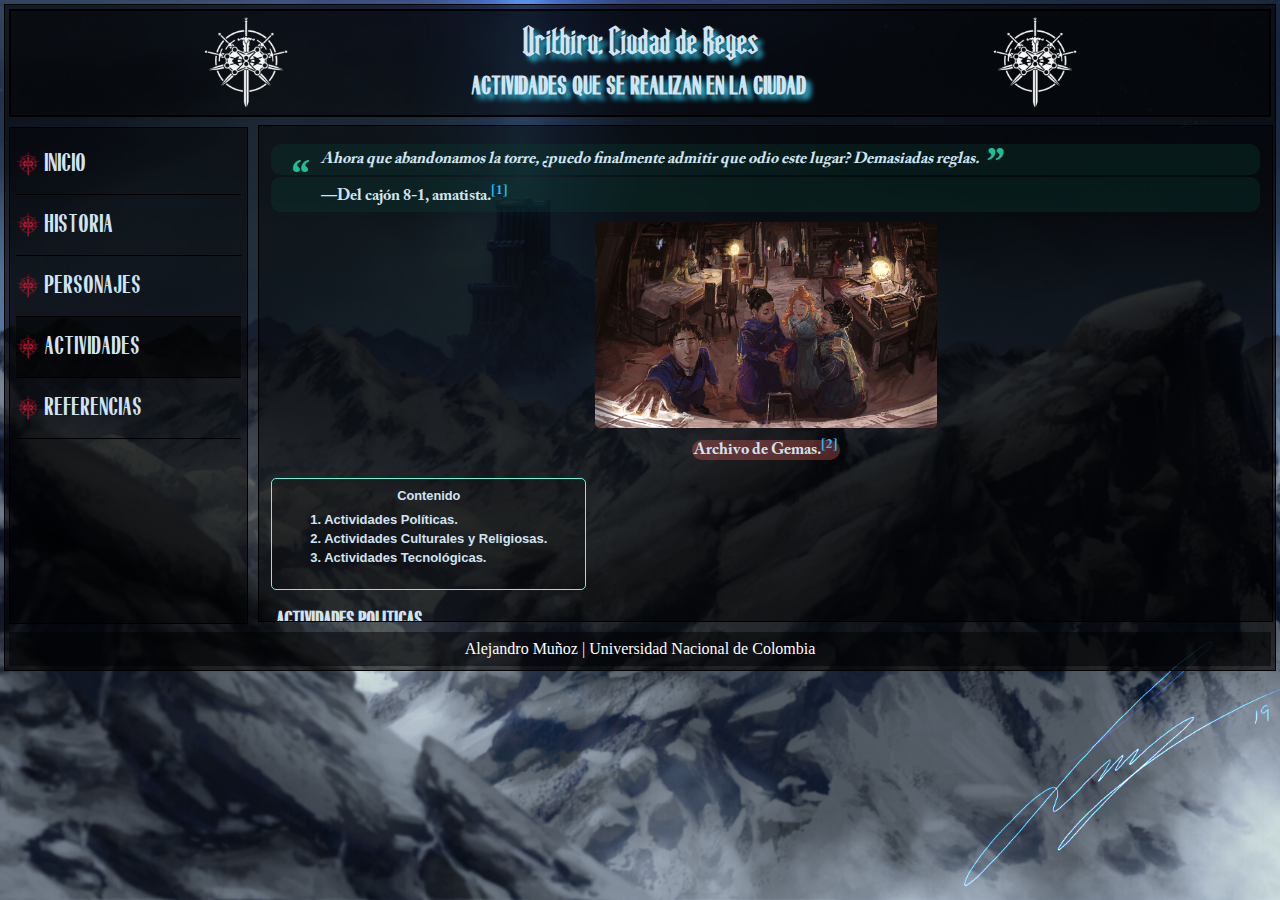
<file: actividades.html>
<!DOCTYPE html>
<html>
    <head>
        <meta charset="utf-8" />
        <meta lang="es">
        <link rel="icon" type="image/x-icon" href="assets/favicon.png"/>
        <link href="css/estilos.css" rel="stylesheet" type="text/css"/>
        <title>Inicio</title>

    </head>
    <body>

        <div id="contenedor">

            <header>
                <div id="logo">
                    <img src="assets/iconwhite.png" width="85px" align="left">
                    <img src="assets/iconwhite.png" width="85px" align="right">
                </div>
                <h1>Urithiru: Ciudad de Reyes</h>
                <h2>ACTIVIDADES QUE SE REALIZAN EN LA CIUDAD</h>
            </header>

            <div class="limpiar"></div>

            <section id="contenido">
                <article><button class="openbtn" onclick="openNav()">&#9776; Menú</button></article>

                <article class="cita">
                    <p>
                        <span class="abrecomilla">“</span>
                        Ahora que abandonamos la torre, ¿puedo finalmente admitir que odio este lugar? Demasiadas reglas.
                        <span class="cierracomilla">”</span>
                    </p>
                </article>
                
                <article class="refer">
                    <p>—Del cajón 8-1, amatista.<a href="referencias.html#act_1" class="sup" id="act_1">[1]</a></p>
                </article>
                <article>
                    <p class="center"><img src="assets/At_Urithiru_-_Library_by_Marie_Seeberger.jpg" width="35%"><br><span class="imagen">Archivo de Gemas.<a href="referencias.html#act_2" class="sup" id="act_2">[2]</a></span></p>
                </article>
                <div class="idc-box">
                    <p class="idc-titulo">Contenido</p>
                    <ul class="idc-lista">
                        <li><a href="#indice1">1. Actividades Políticas.</a></li>
                        <li><a href="#indice2">2. Actividades Culturales y Religiosas.</a></li>
                        <li><a href="#indice3">3. Actividades Tecnológicas.</a></li>
                    </ul>
                </div>

                <article id="indice1">
                    <h3>ACTIVIDADES POLITICAS</h3>
                    <p>1. Los grandes mandatarios de Roshar se reunen acá para discutir temas de vital importancia, tales como la supervivencia de la raza humana en el planeta</p>
                    <p>2. Las Puertas Juradas funcionan como medio de transporte por las prícncipales capitales de Roshar, siendo Urithiru el punto medio de cualuier trayecto, haciendo las veces de peaje.</p>
                    <p>3. Debido a los Caballeros Radiantes actualmente Urithiru es el centro de poder político, militar y económico de Roshar.</p>
                    <p class="center"><img src="assets/maps.png" width="35%"><br><span class="imagen">Sala de Mapas.<a href="referencias.html#act_3" class="sup" id="act_3">[3]</a></span></p>

                </article>
                <article id="indice2">
                    <h3>ACTIVIDADES CULTURALES Y RELIGIOSAS</h3>
                    <p>1. Se practican duelos en diversos pisos de la torre.</p>
                    <p>2. Hay iglesias vorin que enseñan la misma doctriba.</p>
                    <p>3. Se realizan estudios de erudición en la ciudad-torre</p>
                    <p>4. Los Caballeros Radiantes y soldados razos entrenan en la ciudad.</p>
                    <p class="center"><img src="assets/300px-Scroll_of_Stances.jpeg" width="35%"><br><span class="imagen">Formas de pelea.<a href="referencias.html#act_4a" class="sup" id="act_4a">[4]</a></span></p>
                </article>
                <article id="indice3">
                    <h3>ACTIVIDADES TECNOLOGICAS</h3>
                    <p>Urithiru tiene actualmente a los mejores artifabrianos, siendo la ciudad la cuna de la tecnología punta en Roshar, con fabriales de todo tipo y los primeros diseños de naves voladoras.</p>
                    <p class="center"><img src="assets/Navani1.jpg" width="35%"><br><span class="imagen">Fabrial de Navani.<a href="referencias.html#act_4b" class="sup" id="act_4b">[4]</a></span></p>
                </article>

            </section>

            <div class="men_prin_l">
                <ul>
                    <li>
                        <a href="index.html">
                            INICIO
                        </a>
                    </li>
                    <li>
                        <a href="historia.html">
                            HISTORIA
                        </a>
                    </li>
                    <li>
                        <a href="personajes.html">
                            PERSONAJES
                        </a>
                    </li>
                    <li id="active">
                        <a href="actividades.html">
                            ACTIVIDADES
                        </a>
                    </li>
                    <li>
                        <a href="referencias.html">
                            REFERENCIAS
                        </a>
                    </li>
            </div>

            <div id="mySidebar" class="men_prin_m">
                <ul>
                    <a href="javascript:void(0)" class="closebtn" onclick="closeNav()">&times;</a>
                    <li>
                        <a href="index.html">
                            INICIO
                        </a>
                    </li>
                    <li>
                        <a href="historia.html">
                            HISTORIA
                        </a>
                    </li>
                    <li>
                        <a href="personajes.html">
                            PERSONAJES
                        </a>
                    </li>
                    <li id="active">
                        <a href="actividades.html">
                            ACTIVIDADES
                        </a>
                    </li>
                    <li>
                        <a href="referencias.html">
                            REFERENCIAS
                        </a>
                    </li>
                </div>

            <div class="limpiar"></div>

            <footer>
                Alejandro Muñoz | Universidad Nacional de Colombia
            </footer>

        </div>
        <script>
            /* Set the width of the sidebar to 250px (show it) */
            function openNav() {
                document.getElementById("mySidebar").style.width = "250px";
            }

            /* Set the width of the sidebar to 0 (hide it) */
            function closeNav() {
                document.getElementById("mySidebar").style.width = "0";
            }
        </script>
    </body>
</html>
</file>
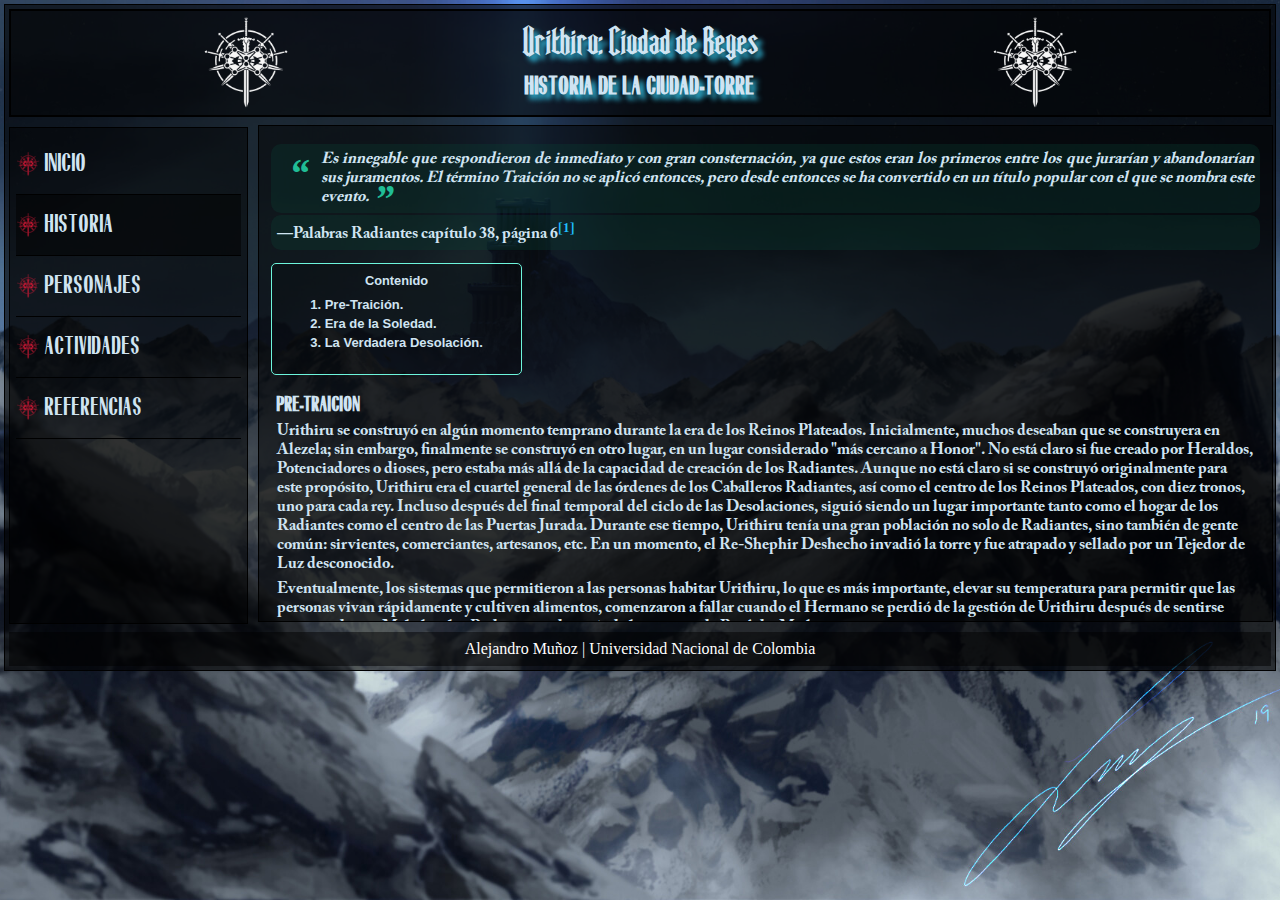
<file: historia.html>
<!DOCTYPE html>
<html>
    <head>
        <meta charset="utf-8" />
        <meta lang="es">
        <link rel="icon" type="image/x-icon" href="assets/favicon.png"/>
        <link href="css/estilos.css" rel="stylesheet" type="text/css"/>
        <title>Historia</title>

    </head>
    <body>

        <div id="contenedor">

            <header>
                <div id="logo">
                    <img src="assets/iconwhite.png" width="85px" align="left">
                    <img src="assets/iconwhite.png" width="85px" align="right">
                </div>
                <h1>Urithiru: Ciudad de Reyes</h>
                <h2>HISTORIA DE LA CIUDAD-TORRE</h>
            </header>

            <div class="limpiar"></div>

            <section id="contenido">

                <article><button class="openbtn" onclick="openNav()">&#9776; Menú</button></article>

                <article class="cita">
                    <p>
                        <span class="abrecomilla">“</span>
                        Es innegable que respondieron de inmediato y con gran consternación, ya que estos eran los primeros entre los que jurarían y abandonarían sus juramentos. El término Traición no se aplicó entonces, pero desde entonces se ha convertido en un título popular con el que se nombra este evento.
                        <span class="cierracomilla">”</span>
                    </p>
                </article>
                
                <article class="refer">
                    <p>—Palabras Radiantes capítulo 38, página 6<a href="referencias.html#h_1" class="sup" id="h_1">[1]</a></p>
                </article>

                <div class="idc-box">
                    <p class="idc-titulo">Contenido</p>
                    <ul class="idc-lista">
                        <li><a href="#indice1">1. Pre-Traición.</a></li>
                        <li><a href="#indice2">2. Era de la Soledad.</a></li>
                        <li><a href="#indice3">3. La Verdadera Desolación.</a>
                        </li>
                    </ul>
                </div>

                <article id="indice1">
                    <h3>PRE-TRAICION</h3>
                    <p>Urithiru se construyó en algún momento temprano durante la era de los Reinos Plateados. Inicialmente, muchos deseaban que se construyera en Alezela; sin embargo, finalmente se construyó en otro lugar, en un lugar considerado "más cercano a Honor". No está claro si fue creado por Heraldos, Potenciadores o dioses, pero estaba más allá de la capacidad de creación de los Radiantes. Aunque no está claro si se construyó originalmente para este propósito, Urithiru era el cuartel general de las órdenes de los Caballeros Radiantes, así como el centro de los Reinos Plateados, con diez tronos, uno para cada rey. Incluso después del final temporal del ciclo de las Desolaciones, siguió siendo un lugar importante tanto como el hogar de los Radiantes como el centro de las Puertas Jurada. Durante ese tiempo, Urithiru tenía una gran población no solo de Radiantes, sino también de gente común: sirvientes, comerciantes, artesanos, etc. En un momento, el Re-Shephir Deshecho invadió la torre y fue atrapado y sellado por un Tejedor de Luz desconocido.</p>
                    <p>Eventualmente, los sistemas que permitieron a las personas habitar Urithiru, lo que es más importante, elevar su temperatura para permitir que las personas vivan rápidamente y cultiven alimentos, comenzaron a fallar cuando el Hermano se perdió de la gestión de Urithiru después de sentirse traicionado por Melishi y los Radiantes, y después de la captura. de Ba-Ado-Mishram.</p>
                    <p>Entre esto y el Día de la Traición, las Puertas Juradas en las 9 ciudades sobrevivientes fueron selladas, dejando a Urithiru aislado del mundo.</p>
                    <p class="center"><img src="assets/caballeros.jpg" width="25%"><br><span class="imagen">Caballeros Radiantes y su primer ideal.<a href="referencias.html#h_2" class="sup" id="h_2">[2]</a></span></p>

                </article>
                <article id="indice2">
                    <h3>ERA DE LA SOLEDAD</h3>
                    <p>Algún tiempo después de que la torre fuera abandonada, Re-Shephir salió de su encierro, pero permaneció dentro de la torre.</p>
                    <p>Aunque Urithiru se había convertido en un mito en la Era de la Soledad, Szeth estaba familiarizado con él y lo visitaba a menudo después de convertirse en un Sin Verdad. Había pasado por el pueblo al pie de la montaña de la torre tantas veces que reflexionó que en algún momento, habían comenzado a pensar en él como una especie de dios, omitiendo tributos de esferas para que las usara como luz tormentosa.</p>
                    <p>Jasnah Kholin comenzó un esfuerzo por redescubrir la ciudad después de estar convencida de que se avecinaba una nueva Desolación. Si bien ella misma no pudo hacerlo, su alumna, Shallan Davar, logró completar sus trabajos y señalar la ubicación de Stormseat, una antigua ciudad que poseía una Puerta Jurada, pero que fue destruida mucho antes de que Urithiru fuera abandonada. eventualmente condujo al ejército alezi a Stormseat, ahora una ciudad de oyentes llamada Narak, y, cuando los oyentes convocaron la Tormenta Eterna, los transportó a través de su Puerta Jurada, redescubriendo Urithiru.</p>
                    <p class="center"><img src="assets/shall.webp" width="25%"><br><span class="imagen">Shallan en Urithiru.<a href="referencias.html#h_3" class="sup" id="h_3">[3]</a></span></p>


                </article>
                <article id="indice3">
                    <h3>LA VERDADERA DESOLACION</h3>
                    <p>Tras la llegada de la Tormenta Eterna, Urithiru se convirtió en el centro del poder militar de la coalición de monarcas, liderada por Dalinar y los alezi. La mayoría de los altos príncipes, el principal de ellos la Casa Kholin, se reubicaron allí junto con sus ejércitos. Los alezi empezaron a rehabitar la torre, llegando incluso a dividirla en secciones a las que llamaron "principados". Sin embargo, no pudieron activar la mayoría de los sistemas de Urithiru, como la calefacción o el ascensor principal. Después de una serie de extraños accidentes, Re-Shephir fue localizado y desterrado de la torre por un equipo dirigido por Shallan Davar. Varias puertas juradas, las de Vedenar, Azimir y Ciudad Thaylen, se desbloquearon para volver a permitir el transporte rápido por el continente.</p>
                    <p>Como preludio de la Batalla de Thaylen, los Portadores del Vacío atacaron Urithiru a través de la subvertida Puerta Jurada de Kholinar. Aunque inicialmente tuvieron algo de éxito, finalmente fueron expulsados ​​de la ciudad.</p>
                    <p class="center"><img src="assets/vacios.jpg" width="25%"><br><span class="imagen">Portadores del Vacío.<a href="referencias.html#h_4" class="sup" id="h_4">[4]</a></span></p>

                </article>

            </section>

            <div class="men_prin_l">
                <ul>
                    <li>
                        <a href="index.html">
                            INICIO
                        </a>
                    </li>
                    <li id="active">
                        <a href="historia.html">
                            HISTORIA
                        </a>
                    </li>
                    <li>
                        <a href="personajes.html">
                            PERSONAJES
                        </a>
                    </li>
                    <li>
                        <a href="actividades.html">
                            ACTIVIDADES
                        </a>
                    </li>
                    <li>
                        <a href="referencias.html">
                            REFERENCIAS
                        </a>
                    </li>
            </div>

            <div id="mySidebar" class="men_prin_m">
                <ul>
                    <a href="javascript:void(0)" class="closebtn" onclick="closeNav()">&times;</a>
                    <li>
                        <a href="index.html">
                            INICIO
                        </a>
                    </li>
                    <li id="active"> 
                        <a href="historia.html">
                            HISTORIA
                        </a>
                    </li>
                    <li>
                        <a href="personajes.html">
                            PERSONAJES
                        </a>
                    </li>
                    <li>
                        <a href="actividades.html">
                            ACTIVIDADES
                        </a>
                    </li>
                    <li>
                        <a href="referencias.html">
                            REFERENCIAS
                        </a>
                    </li>
                </div>

            <div class="limpiar"></div>

            <footer>
                Alejandro Muñoz | Universidad Nacional de Colombia
            </footer>

        </div>
        <script>
            /* Set the width of the sidebar to 250px (show it) */
            function openNav() {
                document.getElementById("mySidebar").style.width = "250px";
            }

            /* Set the width of the sidebar to 0 (hide it) */
            function closeNav() {
                document.getElementById("mySidebar").style.width = "0";
            }
        </script>
    </body>
</html>
</file>
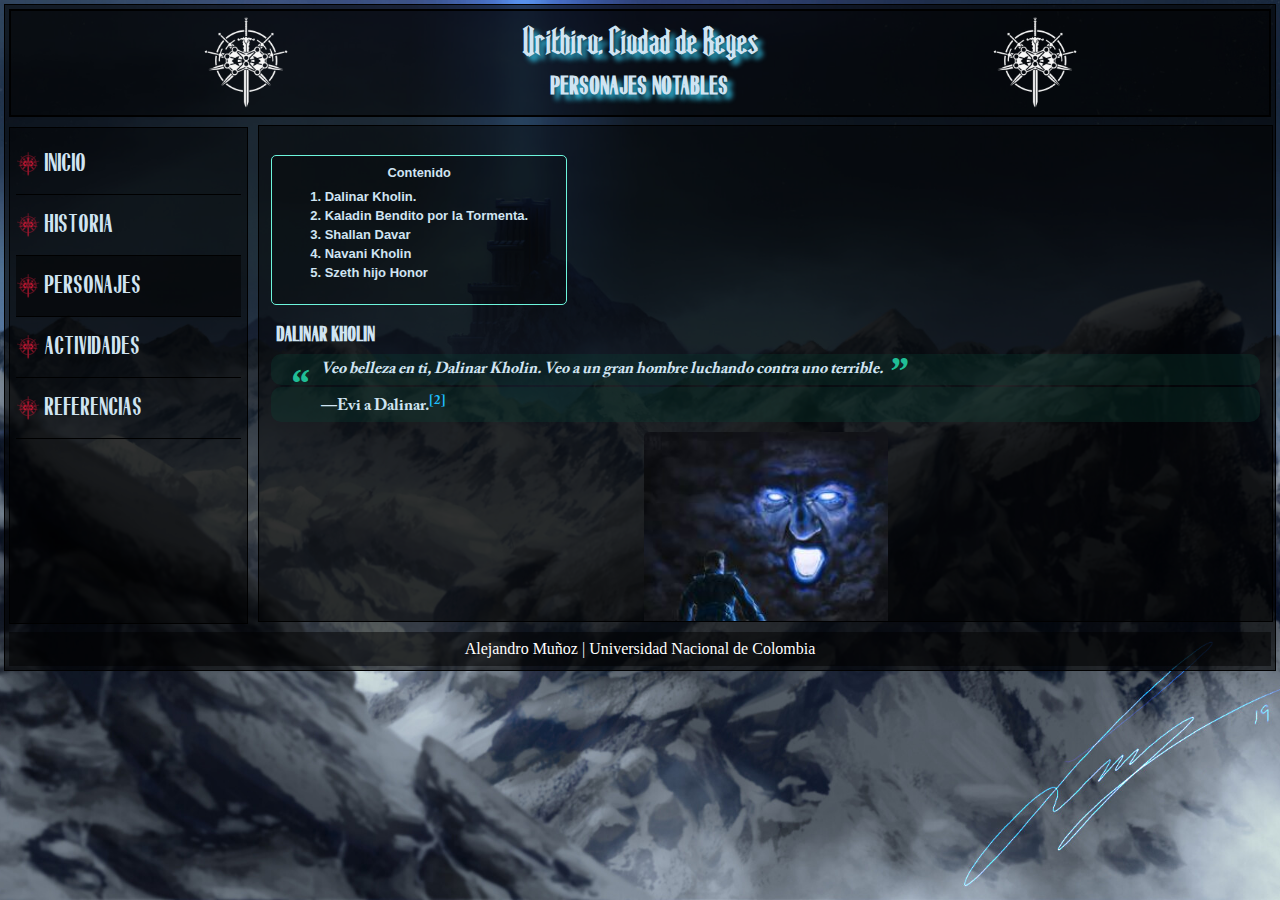
<file: personajes.html>
<!DOCTYPE html>
<html>
    <head>
        <meta charset="utf-8" />
        <meta lang="es">
        <link rel="icon" type="image/x-icon" href="assets/favicon.png"/>
        <link href="css/estilos.css" rel="stylesheet" type="text/css"/>
        <title>Personajes</title>

    </head>
    <body>

        <div id="contenedor">

            <header>
                <div id="logo">
                    <img src="assets/iconwhite.png" width="85px" align="left">
                    <img src="assets/iconwhite.png" width="85px" align="right">
                </div>
                <h1>Urithiru: Ciudad de Reyes</h>
                <h2>PERSONAJES NOTABLES</h>
            </header>

            <div class="limpiar"></div>

            <section id="contenido">

                <article><button class="openbtn" onclick="openNav()">&#9776; Menú</button></article>

                <div class="idc-box">
                    <p class="idc-titulo">Contenido</p>
                    <ul class="idc-lista">
                        <li><a href="#indice1">1. Dalinar Kholin.</a></li>
                        <li><a href="#indice2">2. Kaladin Bendito por la Tormenta.</a></li>
                        <li><a href="#indice3">3. Shallan Davar</a></li>
                        <li><a href="#indice4">4. Navani Kholin</a></li>
                        <li><a href="#indice5">5. Szeth hijo Honor</a></li>
                    </ul>
                </div>

                <article id="indice1">
                    <h3>DALINAR KHOLIN</h3>
                </article>
                <article class="cita">
                    <p>
                        <span class="abrecomilla">“</span>
                        Veo belleza en ti, Dalinar Kholin. Veo a un gran hombre luchando contra uno terrible.
                        <span class="cierracomilla">”</span>
                    </p>
                </article>
                
                <article class="refer">
                    <p>—Evi a Dalinar.<a href="referencias.html#pn_2" class="sup" id="pn_2">[2]</a></p>
                </article>

                <article>
                    <p class="center"><img src="assets/dal.jpg" width="25%"><br><span class="imagen">Dalinar Kholin.<a href="referencias.html#pn_3" class="sup" id="pn_3">[3]</a></span></p>
                </article>

                Dalinar Kholin, también conocido como Espina Negra, es un miembro alezi de la Orden de los Forjadores de Vínculos, vinculado al Padre Tormenta. Es el líder de facto de los Caballeros Radiantes reformados. Es el hermano menor de Gavilar, tío de Elhokar y actual reina de Alezkar Jasnah Kholin. Actualmente está casado con Navani Kholin, la viuda de Gavilar. Tiene dos hijos, Adolin y Renarin de Evi, su primera esposa. Antes de renunciar al título, dejando que Adolin tomara su lugar, Dalinar era el alto príncipe del principado de Kholin.
                
                <article id="indice2">
                    <h3>KALADIN BENDITO POR LA TORMENTA</h3>
                </article>
                <article class="cita">
                    <p>
                        <span class="abrecomilla">“</span>
                        Yo tampoco sé lo que soy. ¿Un hombre del puente? ¿Un cirujano? ¿Un soldado? ¿Un esclavo? Esas son solo etiquetas. Por dentro, soy yo. Soy muy diferente de lo que era hace un año, pero no puedo preocuparme por eso, así que sigo moviéndome y espero que mis pies me lleven a donde necesito ir.
                        <span class="cierracomilla">”</span>
                    </p>
                </article>
                
                <article class="refer">
                    <p>—Kaladin a Sylphrena.<a href="referencias.html#pn_4" class="sup" id="pn_4">[4]</a></p>
                </article>

                Kaladin, apodado Kal, conocido como Kaladin Bendito por la Tormenta, es un Corredor del Viento de los Caballeros Radiantes de Alethkar. A pesar de haber sido entrenado como cirujano desde una edad temprana por su padre, su profesión elegida es la de soldado. Es famoso como el capitán de la guardia personal del Alto Príncipe Dalinar Kholin, una unidad conocida como Puente Cuatro, y comandante del batallón de hombres del puente.

                <article>
                    <p class="center"><img src="assets/kal.jpg" width="25%"><br><span class="imagen">Kaladin.<a href="referencias.html#pn_5" class="sup" id="pn_5">[5]</a></span></p>
                </article>
                <article id="indice3">
                    <h3>SHALLAN DAVAR</h3>
                </article>
                <article class="cita">
                    <p>
                        <span class="abrecomilla">“</span>
                        Busco la verdad. Donde quiera que esté, quien quiera que lo tenga. Eso es lo que soy.
                        <span class="cierracomilla">”</span>
                    </p>
                </article>
                
                <article class="refer">
                    <p>—Shallan a Iyatil.<a href="referencias.html#pn_6" class="sup" id="pn_6">[6]</a></p>
                </article>

                Shallan Davar, también conocida como Velo o Radiante, es una tejedora de luz de ojos claros de los Caballeros Radiantes de Jah Keved. Shallan es una académica emergente cuyo mayor logro es el descubrimiento de la legendaria ciudad de Urithiru. También es reconocida por su extraordinario talento para reproducir con precisión incluso escenas fugaces con precisión fotográfica.

                <article>
                    <p class="center"><img src="assets/sha.jpg" width="25%"><br><span class="imagen">Shallan Davar.<a href="referencias.html#pn_7" class="sup" id="pn_7">[7]</a></span></p>
                </article>
                <article id="indice4">
                    <h3>NAVANI KHOLIN</h3>
                </article>
                <article class="cita">
                    <p>
                        <span class="abrecomilla">“</span>
                        Ella siempre afirmó que no era una erudita, sino una protectora de los eruditos. (...) Cualquiera que haya visto la luz en sus ojos cuando saca otra hoja y esboza más sus ideas, te das cuenta de que está siendo demasiado modesta.
                        <span class="cierracomilla">”</span>
                    </p>
                    </article>
                
                <article class="refer">
                    <p>—Dalinar.<a href="referencias.html#pn_8" class="sup" id="pn_8">[8]</a></p>
                </article>

                Navani Kholin es una alezi que vive en Roshar. Ella es la viuda de Gavilar Kholin y la madre de Jasnah y Elhokar Kholin. Ella era la cuñada de Dalinar Kholin y tía de Adolin y Renarin Kholin hasta que se casó con Dalinar. También es una reconocida erudita y artifabriana.

                <article>
                    <p class="center"><img src="assets/nava.png" width="25%"><br><span class="imagen">Navani Kholin.<a href="referencias.html#pn_9" class="sup" id="pn_9">[9]</a></span></p>
                </article>
                <article id="indice5">
                    <h3>SZETH HIJO HONOR</h3>
                </article>
                <article class="cita">
                    <p>
                        <span class="abrecomilla">“</span>
                        Yo era sin verdad. Simplemente seguí órdenes. Dime. ¿Crees que eso absuelve a un hombre?
                        <span class="cierracomilla">”</span>
                    </p>
                </article>
                
                <article class="refer">
                    <p>—Szeth a Taravangian.<a href="referencias.html#pn_10" class="sup" id="pn_10">[10]</a></p>
                </article>
                Szeth hijo Honor, anteriormente Szeth hijo hijo Vallano o Szeth-son-Neturo, Sinverdad de Shinovar, es un hombre Shin de Roshar. Es el infame Asesino de Blanco y es responsable de la muerte de Gavilar Kholin, que inició la Guerra del Pacto de Venganza. Como Asesino, empuña la hoja de honor de Jezrien; finalmente, la pierde y recibe el don de Sangre Nocturna.
                <article>
                    <p class="center"><img src="assets/sze.jpg" width="25%"><br><span class="imagen">Szeth.<a href="referencias.html#pn_11" class="sup" id="pn_11">[11]</a></span></p>
                </article>

            </section>

            <div class="men_prin_l">
                <ul>
                    <li>
                        <a href="index.html">
                            INICIO
                        </a>
                    </li>
                    <li>
                        <a href="historia.html">
                            HISTORIA
                        </a>
                    </li>
                    <li id="active">
                        <a href="personajes.html">
                            PERSONAJES
                        </a>
                    </li>
                    <li>
                        <a href="actividades.html">
                            ACTIVIDADES
                        </a>
                    </li>
                    <li>
                        <a href="referencias.html">
                            REFERENCIAS
                        </a>
                    </li>
            </div>

            <div id="mySidebar" class="men_prin_m">
                <ul>
                    <a href="javascript:void(0)" class="closebtn" onclick="closeNav()">&times;</a>
                    <li>
                        <a href="index.html">
                            INICIO
                        </a>
                    </li>
                    <li>
                        <a href="historia.html">
                            HISTORIA
                        </a>
                    </li>
                    <li id="active">
                        <a href="personajes.html">
                            PERSONAJES
                        </a>
                    </li>
                    <li>
                        <a href="actividades.html">
                            ACTIVIDADES
                        </a>
                    </li>
                    <li>
                        <a href="referencias.html">
                            REFERENCIAS
                        </a>
                    </li>
                </div>

            <div class="limpiar"></div>

            <footer>
                Alejandro Muñoz | Universidad Nacional de Colombia
            </footer>

        </div>
        <script>
            /* Set the width of the sidebar to 250px (show it) */
            function openNav() {
                document.getElementById("mySidebar").style.width = "250px";
            }

            /* Set the width of the sidebar to 0 (hide it) */
            function closeNav() {
                document.getElementById("mySidebar").style.width = "0";
            }
        </script>
    </body>
</html>
</file>
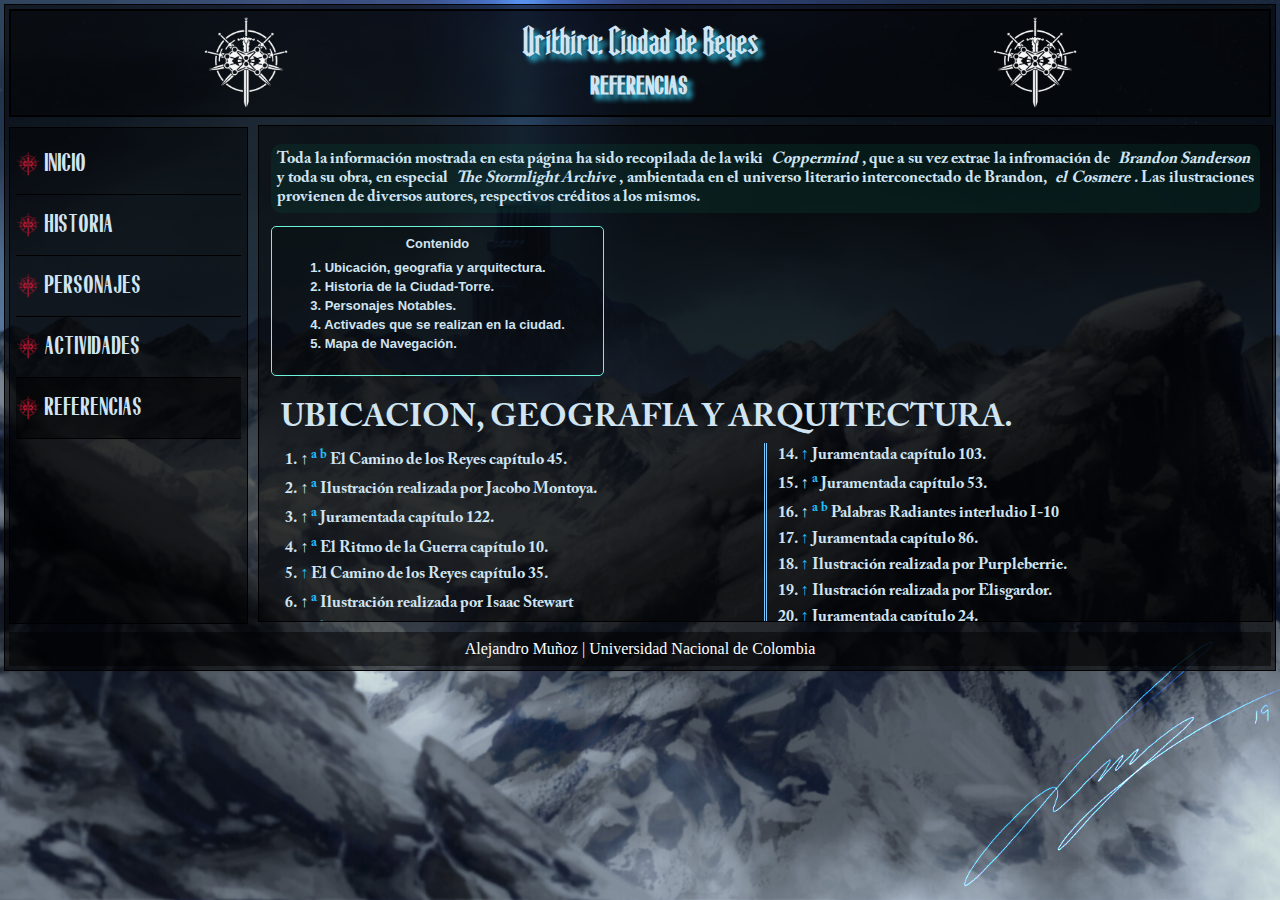
<file: referencias.html>
<!DOCTYPE html>
<html>
    <head>
        <meta charset="utf-8" />
        <meta lang="es">
        <link rel="icon" type="image/x-icon" href="assets/favicon.png"/>
        <link href="css/estilos.css" rel="stylesheet" type="text/css"/>
        <title>Inicio</title>

    </head>
    <body>

        <div id="contenedor">

            <header>
                <div id="logo">
                    <img src="assets/iconwhite.png" width="85px" align="left">
                    <img src="assets/iconwhite.png" width="85px" align="right">
                </div>
                <h1>Urithiru: Ciudad de Reyes</h>
                <h2>REFERENCIAS</h>
            </header>

            <div class="limpiar"></div>

            <section id="contenido">

                <article><button class="openbtn" onclick="openNav()">&#9776; Menú</button></article>

                <article id="creditos">
                    <p>
                        Toda la información mostrada en esta página ha sido recopilada de la wiki <i>Coppermind</i>, que a su vez extrae la infromación de <i>Brandon Sanderson</i> y toda su obra, en especial <i>The Stormlight Archive</i>, ambientada en el universo literario interconectado de Brandon, <i>el Cosmere</i>.  Las ilustraciones provienen de diversos autores, respectivos créditos a los mismos.
                    </p>
                </article>

                <div class="idc-box">
                    <p class="idc-titulo">Contenido</p>
                    <ul class="idc-lista">
                        <li><a href="#indice1">1. Ubicación, geografia y arquitectura.</a></li>
                        <li><a href="#indice2">2. Historia de la Ciudad-Torre.</a></li>
                        <li><a href="#indice3">3. Personajes Notables.</a></li>
                        <li><a href="#indice3">4. Activades que se realizan en la ciudad.</a></li>
                        <li><a href="#indice5">5. Mapa de Navegación.</a></li>
                    </ul>
                </div>

                <div class="ref_menu">
                <article id="indice1">
                    <h1>UBICACION, GEOGRAFIA Y ARQUITECTURA.</h1>
                    <ul>
                        <li>
                            ↑ <a href="index.html#hga_1a" class="sup" id="hga_1a">a</a> 
                            <a href="index.html#hga_1a" class="sup" id="hga_1b">b</a> 
                            El Camino de los Reyes capítulo 45.
                        </li>
                        <li>
                            ↑ <a href="index.html#hga_2a" class="sup" id="hga_2a">a</a> 
                            Ilustración realizada por Jacobo Montoya.
                        </li>
                        <li>
                            ↑ <a href="index.html#hga_3a" class="sup" id="hga_3a">a</a> 
                            Juramentada capítulo 122.
                        </li> 
                        <li>
                            ↑ <a href="index.html#hga_4a" class="sup" id="hga_4a">a</a> 
                            El Ritmo de la Guerra capítulo 10.
                        </li>
                        <li>
                            <a href="index.html#hga_5" id="hga_5">↑</a> 
                            El Camino de los Reyes capítulo 35.
                        </li>
                        <li>
                            ↑ <a href="index.html#hga_6a" class="sup" id="hga_6a">a</a> 
                            Ilustración realizada por Isaac Stewart
                        </li>
                        <li>
                            ↑ <a href="index.html#hga_7a" class="sup" id="hga_7a">a</a> 
                            <a href="index.html#hga_7b" class="sup" id="hga_7b">b</a> 
                            Mapa de Roshar.
                        </li>
                        <li>
                            ↑ <a href="index.html#hga_8a" class="sup" id="hga_8a">a</a> 
                            <a href="index.html#hga_8b" class="sup" id="hga_8b">b</a> 
                            <a href="index.html#hga_8c" class="sup" id="hga_8c">c</a> 
                            Vocetos de Urithiru - Juramentada realizado por Ben McSweeney.
                        </li>
                        <li>
                            ↑ <a href="index.html#hga_9a" class="sup" id="hga_9a">a</a> 
                            Palabras Radiantes capítulo 89.
                        </li>
                        <li>
                            <a href="index.html#hga_10" id="hga_10">↑</a> 
                            Juramentada capítulo 46.
                        </li>
                        <li>
                            ↑ <a href="index.html#hga_11a" class="sup" id="hga_11a">a</a> 
                            Juramentada capítulo 58.
                        </li>
                        <li>
                            ↑ <a href="index.html#hga_12a" class="sup" id="hga_12a">a</a> 
                            Juramentada capítulo 4.
                        </li>
                        <li>
                            <a href="index.html#hga_13" id="hga_13">↑</a> 
                            El Camino de los Reyes capítulo 34 - Epígrafe.
                        </li>
                        <li>
                            <a href="index.html#hga_14" id="hga_14">↑</a> 
                            Juramentada capítulo 103.
                        </li>
                        <li>
                            ↑ <a href="index.html#hga_15a" class="sup" id="hga_15a">a</a> 
                            Juramentada capítulo 53.
                        </li>
                        <li>
                            ↑ <a href="index.html#hga_16a" class="sup" id="hga_16a">a</a> 
                            <a href="index.html#hga_16b" class="sup" id="hga_16b">b</a> 
                            Palabras Radiantes interludio I-10
                        </li>
                        <li>
                            <a href="index.html#hga_17" id="hga_17">↑</a> 
                            Juramentada capítulo 86.
                        </li>
                        <li>
                            <a href="index.html#hga_18" id="hga_18">↑</a> 
                            Ilustración realizada por Purpleberrie.
                        </li>
                        <li>
                            <a href="index.html#hga_19" id="hga_19">↑</a> 
                            Ilustración realizada por Elisgardor.
                        </li>
                        <li>
                            <a href="index.html#hga_20" id="hga_20">↑</a> 
                            Juramentada capítulo 24.
                        </li>
                        <li>
                            <a href="index.html#hga_21" id="hga_21">↑</a> 
                            Juramentada capítulo 2.
                        </li>
                        <li>
                            <a href="index.html#hga_22" id="hga_22">↑</a> 
                            Arcanum #42.
                        </li>
                        <li>
                            <a href="index.html#hga_23" id="hga_23">↑</a> 
                            Juramentada capítulo 18.
                        </li>
                        <li>
                            <a href="index.html#hga_24" id="hga_24">↑</a> 
                            Juramentada capítulo 8.
                        </li>
                        <li>
                            <a href="index.html#hga_25" id="hga_25">↑</a> 
                            Ilustración realizada por Eric Summers.
                        </li>
                        <li>
                            <a href="index.html#hga_26" id="hga_26">↑</a> 
                            Ilustración realizada por Captrosko.
                        </li>
                        <li>
                            <a href="index.html#hga_27" id="hga_27">↑</a> 
                            Ilustración realizada por Tumgir.
                        </li>
                    </ul>
                </article>

                <article id="indice2">
                    <h1>HISTORIA DE LA CIUDAD TORRE.</h1>
                    <ul>
                        <li>
                            <a href="historia.html#h_1" id="h_1">↑</a> 
                            Epígrafe Palabras Radiantes capítulo 40.
                        </li>
                        <li>
                            <a href="historia.html#h_2" id="h_2">↑</a> 
                            Ilustración realizada por Rebecca Sorge.
                        </li>
                        <li>
                            <a href="historia.html#h_2" id="h_2">↑</a> 
                            Ilustración realizada por Daitengu_Koh.
                        </li>
                        <li>
                            <a href="historia.html#h_2" id="h_2">↑</a> 
                            Ilustración realizada por Anónimo.
                        </li>
                    </ul>
                </article>

                <article id="indice3">
                    <h1>PERSONAJES NOTABLES.</h1>
                    <ul>
                        <li>
                            <a href="personajes.html#pn_1" id="pn_1">↑</a> 
                            Ilustración realizada por Ashley Coad.
                            
                        </li>
                        <li>
                            <a href="personajes.html#pn_2" id="pn_2">↑</a> 
                            Juramentada capítulo 71.
                            
                        </li>
                        <li>
                            <a href="personajes.html#pn_3" id="pn_3">↑</a>
                            Ilustración realizada por Jordi Rapture.
                            
                        </li>
                        <li>
                            <a href="personajes.html#pn_4" id="pn_4">↑</a> 
                            El Camino de los Reyes capítulo 14.
                        </li>
                        <li>
                            <a href="personajes.html#pn_5" id="pn_5">↑</a> 
                            Ilustración realizada por Caio Santos.
                            
                        </li>
                        <li>
                            <a href="personajes.html#pn_6" id="pn_6">↑</a> 
                            Palabras Radiantes capítulo 64.
                            
                        </li>
                        <li>
                            <a href="personajes.html#pn_7" id="pn_7">↑</a> 
                            Ilustración realizada por Xabi Gazte.
                            
                        </li>
                        <li>
                            <a href="personajes.html#pn_8" id="pn_8">↑</a> 
                            Juramentada capítulo 50.
                            
                        </li>
                        <li>
                            <a href="personajes.html#pn_9" id="pn_9">↑</a> 
                            Ilustración realizada por Greatunknown.
                            
                        </li>
                        <li>
                            <a href="personajes.html#pn_10" id="pn_10">↑</a> 
                            El Ritmo de la Guerra capítulo 113.
                            
                        </li>
                        <li>
                            <a href="personajes.html#pn_11" id="pn_11">↑</a> 
                            Ilustración realizada por Alex Allen.
                            
                        </li>
                    </ul>
                </article>

                <article id="indice3">
                    <h1>ACTIVIDADES QUE SE REALIZAN EN LA CIUDAD.</h1>
                    <ul>
                        <li>
                            <a href="actividades.html#act_1" id="act_1">↑</a>
                            Juramentada capítulo 65.
                            
                        </li>
                        <li>
                            <a href="actividades.html#act_2" id="act_2">↑</a>
                            Ilustración realizada por Marie Seeberger.
                            
                        </li>
                        <li>
                            <a href="actividades.html#act_3" id="act_3">↑</a>
                            Ilustración realizada por Jesse Martin.
                            
                        </li>
                        <li>
                            ↑ <a href="actividades.html#act_4a" id="act_4a">a</a> 
                            <a href="actividades.html#act_4b" id="act_4b">b</a> 
                            Ilustración realizada por Isaac Stewart.
                            
                        </li>
                    </ul>
                </article>

                </div>
                
                <div id="responsive">
                <table class="default">

                    <caption id="indice5">MAPA DE NAVEGACIÓN</caption>

                    <tr>
                  
                      <th>INICIO</th>
                  
                      <th>HISTORIA</th>
                  
                      <th>PERSONAJES</th>

                      <th>ACTIVIDADES</th>

                      <th>REFERENCIAS</th>
                  
                    </tr>
                  
                    <tr>
                  
                      <td><a href="index.html#indice1">1. Ubicación.</a></td>
                  
                      <td><a href="historia.html#indice1">1. Pre-Traición.</a></td>
                  
                      <td><a href="personajes.html#indice1">1. Dalinar Kholin.</a></td>

                      <td><a href="actividades.html#indice1">1. Actividades Políticas.</a></td>

                      <td><a href="#indice1">1. Ubicación, geografia y arquitectura.</a></li></td>
                  
                    </tr>
                  
                    <tr>
                  
                        <td><a href="index.html#indice2">2. Geografía.</a></td>
                  
                        <td><a href="historia.html#indice2">2. Era de la Soledad.</a></td>
                    
                        <td><a href="personajes.html#indice2">2. Kaladin Bendito por la Tormenta.</a></td>
  
                        <td><a href="actividades.html#indice2">2. Actividades Culturales y Religiosas.</a></td>
  
                        <td><a href="#indice2">2. Historia de la Ciudad-Torre.</a> </td>
                  
                    </tr>
                  
                    <tr>
                  
                        <td><a href="index.html#indice3">3. Arquitectura.</a></td>
                  
                        <td><a href="historia.html#indice3">3. La Verdadera Desolación.</a></td>
                    
                        <td><a href="personajes.html#indice3">3. Shallan Davar</a></td>
  
                        <td><a href="actividades.html#indice3">3. Actividades Tecnológicas.</a></td>
  
                        <td><a href="#indice3">3. Personajes Notables.</a></td>
                  
                    </tr>

                    <tr>
                  
                        <td><a href="index.html#subindice1">3.1 Mecanismos.</a></td>
                  
                        <td></td>
                    
                        <td><a href="personajes.html#indice4">4. Navani Kholin</a></td>
  
                        <td></td>
  
                        <td><a href="#indice3">4. Activades que se realizan en la ciudad.</a></td>
                  
                    </tr>

                    <tr>
                  
                        <td></td>
                  
                        <td></td>
                    
                        <td><a href="personajes.html#indice5">5. Szeth hijo Honor</a></td>
  
                        <td></td>
                        
                        <td><a href="#indice5">5. Mapa de Navegación.</a></td>
                  
                    </tr>
                  
                  </table>
                </div>
            </section>

            <div class="men_prin_l">
                <ul>
                    <li>
                        <a href="index.html">
                            INICIO
                        </a>
                    </li>
                    <li>
                        <a href="historia.html">
                            HISTORIA
                        </a>
                    </li>
                    <li>
                        <a href="personajes.html">
                            PERSONAJES
                        </a>
                    </li>
                    <li>
                        <a href="actividades.html">
                            ACTIVIDADES
                        </a>
                    </li>
                    <li id="active">
                        <a href="referencias.html">
                            REFERENCIAS
                        </a>
                    </li>
            </div>

            <div id="mySidebar" class="men_prin_m">
                <ul>
                    <a href="javascript:void(0)" class="closebtn" onclick="closeNav()">&times;</a>
                    <li>
                        <a href="index.html">
                            INICIO
                        </a>
                    </li>
                    <li>
                        <a href="historia.html">
                            HISTORIA
                        </a>
                    </li>
                    <li>
                        <a href="personajes.html">
                            PERSONAJES
                        </a>
                    </li>
                    <li>
                        <a href="actividades.html">
                            ACTIVIDADES
                        </a>
                    </li>
                    <li id="active">
                        <a href="referencias.html">
                            REFERENCIAS
                        </a>
                    </li>
                </div>

            <div class="limpiar"></div>

            <footer>
                Alejandro Muñoz | Universidad Nacional de Colombia
            </footer>

        </div>
        <script>
            /* Set the width of the sidebar to 250px (show it) */
            function openNav() {
                document.getElementById("mySidebar").style.width = "250px";
            }

            /* Set the width of the sidebar to 0 (hide it) */
            function closeNav() {
                document.getElementById("mySidebar").style.width = "0";
            }
        </script>
    </body>
</html>
</file>
<file: css/estilos.css>
@font-face {
    font-family: Titulo;
    src: url(../css/fonts/Ravenwood.ttf);
}
@font-face {
    font-family: Subtitulo;
    src: url(../css/fonts/Cindybob.TTF);
}
@font-face {
    font-family: Texto;
    src: url(../css/fonts/ACaslonPro-Regular.otf);
    src: url(../css/fonts/ACaslonPro-Bold.otf)
}
/* Importar fuentes personalizas */

    *{
        margin: 2px 2px 2px 2px;
        padding: 2px;
        color: rgb(208,228,242);
    }
    /* Setear unos ajustes predefinidos para toda la página */
    
    /* width */
    ::-webkit-scrollbar {
        width: 10px;
      }
      
      /* Track */
      ::-webkit-scrollbar-track {
        background: #292929;
        border-radius: 10px;
      }
      
      /* Handle */
      ::-webkit-scrollbar-thumb {
        background: rgb(175, 175, 175);
        border-radius: 10px;
      }
      
      /* Handle on hover */
      ::-webkit-scrollbar-thumb:hover {
        background: rgb(175, 175, 175);
        border-radius: 10px;
      }
    
    #contenido article h3 {
        font-family: 'Subtitulo';
        font-size: 20px;
    }
    /* Dar formati a los h3 */
    
    html { 
        background: url(../assets/Urithiru_LuisDavies.jpg) no-repeat center center fixed; 
        -webkit-background-size: cover;
        -moz-background-size: cover;
        -o-background-size: cover;
        background-size: cover;
        /* background-image: url("../assets/Urithiru_LuisDavies.jpg"); */
    }

    a:link {
        color: #D0E4F2;
        font-family: 'Subtitulo','Times New Roman', Times, serif;
        font-size: x-large;
        text-decoration: none;
    }
    a:visited {
        color: #D0E4F2;
        font-family: 'Subtitulo','Times New Roman', Times, serif;
        font-size: x-large;
        text-decoration: none;
    }
    a:hover {
        color: rgb(208,228,242);
        text-shadow: 2px 2px 2px rgb(48,185,219);
        border-bottom: 1px solid;
        font-family: 'Subtitulo','Times New Roman', Times, serif;
        font-size: x-large;
        text-decoration: none;
    }
    a:active {
        color: #3E7BE6;
        font-family: 'Subtitulo','Times New Roman', Times, serif;
        font-size: x-large;
        text-decoration: none;
    }
    /* Formato general a los links en sus 4 estados */
    
    body{
        /* overflow-y: hidden; */
        margin: 0px;
        padding: 0%;
        background: rgba(0,0,0,0.2);
        font-family: Arial, Helvetica, sans-serif;
        background-repeat: no-repeat;
        background-attachment: fixed;
        background-size: auto;
    }
    
    /* Setear ajustes predefinidos para todo el cuerpo de la página */
    
    #contenedor{
        margin: 0px auto;
        border: 1px solid black;
        background-color: rgba(0,0,0,0.5);
    }
    /* Setear el formato del contenedor principal */
    
    header {
        font-family: 'Titulo','Times New Roman', Times, serif;
        font-size: 100%;
        height: 100px;
        width: calc(100% - 12px);
        margin: 2px;
        text-align: center;
        line-height: 40px;
        color: rgb(208,228,242);
        text-shadow: 5px 5px 5px rgb(48,185,219);
        border: 2px solid black;
        background-color: rgba(0,0,0,0.5);
        overflow: hidden;
    }
    /* Acá se establece el formato de la caja y letras del titulo y subitulos principales de la pagina */
    
    header #logo {
        width: 70%;
        margin: auto;
    }
    /* Acá se establece que el logo debe ocupar el 70% de una división del header */
    
    header h2 {
        font-family: Subtitulo, Helvetica, sans-serif;
    }
    /* Acá se establece el formato del subitulo principal de la pagina */
    
    
    
    
    .men_prin_l ul li {
        background: url('../assets/iconred.ico') no-repeat left center;
        padding: 5px 10px 5px 25px;
        list-style: none;
        margin: 0;
        vertical-align: middle;
        height: 50px;
        line-height: 50px;
        border-bottom: 1px solid black;
    }
    
    /* Se le asigna un icono personalizado a la lista del menu ademas de mas opciones de formato */
    
    .men_prin_l ul #active {
        background-color: rgba(0,0,0,0.5);
    }
    
    
    
    #contenido {
        float:right;
        /* max-height: 450px; */
        padding: 10px;
        margin: auto;
        border: 1px solid black;
        background-color: rgba(0,0,0,0.5);
        overflow: auto;
        font-family: 'Texto','Times New Roman', Times, serif;
    }
    
    /* Se setea el estilo predefinido y el modelamiento de la caja de contenido */
    
    
    #contenido article a{
        font-size: 16px;
        font-family: 'Texto','Times New Roman', Times, serif;
        margin: 0;
        padding: 0;
    }
    
    #contenido article a:link {
        color: rgb(31, 190, 253);
        
    }
    
    #contenido article a:visited {
        color: rgb(31, 190, 253);
    }
    
    #contenido article a:hover {
        text-shadow: 2px 2px 2px rgb(51, 51, 97);
        border-bottom: 0;
        text-decoration: underline;
    }
    
    /* Estableciendo estilos de los links en sus 3 princiaples estados dentrod e la caja de contenido */
    
    #contenido article .sup {
        margin: 0;
        padding: 0;
        font-size: 13px;
        vertical-align: super;
    }
    
    /* Se crea la clase sup para superindices */
    
    .ref_menu article ul{
    
        list-style-type: decimal;
        list-style-position: inside;
        column-rule-style: double;
        column-rule-color: rgb(123, 200, 255);
        column-count: 2;
    }
    /* definiendo el estilo menu de referencias */
    
    .idc-box {
        background: rgba(0,0,0,0.2) none repeat scroll 0 0;
           border: 1px solid #6DF5DC;
           border-radius: 5px;
           display: table;
           font-size: 80%;
           margin-top: 1em;
           margin-bottom: 1em;
           padding-left: 20px;
           padding-right: 20px;
           padding-bottom: 20px;
           padding-top: 5px;
           width: auto;
    } 
    .idc-box .idc-titulo {
        font-weight: 700;
        text-align: center;
        font-family: sans-serif;
        font-style: normal;
        padding-bottom: 7px;
    
    } 
    .idc-box .idc-lista, .idc-box li, .idc-box ul, .idc-box ul li{
        font-weight: 700;
        padding: 0 5px;
        list-style: outside none none !important;
    }
    
    .idc-box a:link{
        font-family: sans-serif;
        font-size: small;
    }
    
    /* Seteando todos los parametros de estilo de los indices de las páginas */
    
    footer {
        font-family: 'Times New Roman', Times, serif;
        color: white;
        text-align: center;
        height: 30px;
        line-height: 30px;
        background-color: rgba(0,0,0,0.5);
    }
    
    /* Aca se establece el estilo del pie de página */
    
    img {
        margin: auto;
        border-radius: 7px;
    }
    
    .center {
        text-align: center;
      }
    
    /* se establece el formato de imagen y se crea la clase center pera centrar las mismas */
    
    .abrecomilla {
        float: left;
        width: 20px;
        vertical-align: top;
        border: none;
        color: #20BD96;
        font-size: 40px;
        font-family: 'Times New Roman', Times, serif;
        font-weight: bold;
        line-height: .6em;
        text-align: left;
        padding: 10px 10px;
    }
    
    .cierracomilla {
        vertical-align: bottom;
        color: #20BD96;
        font-size: 40px;
        font-family:
        'Times New Roman', Times, serif;
        font-weight: bold;
        line-height: .4em;
        padding: 0;
    }
    
    .cita {
        background-color: rgba(11,66,53,0.3);
        border-radius: 10px;
        font-style: italic;
        text-align: justify;
    }
    .refer {
        background-color: rgba(11,66,53,0.3);
        border-radius: 10px;
        font-style: normal;
    }
    
    /* Acá se logra definir el estilo de citas in-world para la página */
    
    .imagen {
        background-color: rgba(255,107,103,0.3);
        border-radius: 10px;
        font-style: bold;
    }
    #creditos {
        background-color: rgba(11,66,53,0.3);
        border-radius: 10px;
        text-align: justify;
    }
    
    /* Acá se establece el estilo para citar a los autores de las ilustraciones */
    
    .limpiar {
        clear: both;
    }
    
    /* esta clase sirve limpiar un estilo predefinido, de esta manera se puede acomodar un caja con parametros nuevos y bien definidos */
    
    
    /* RESPONSIVE WEB DESIGN */
    
    .openbtn {
        font-size: 10px;
        cursor: pointer;
        background-color: rgba(0,0,0,0.5);
        color: white;
        padding: 10px 15px;
        border-radius: 3px;
        border: none;
    }
    
    .openbtn:hover {
        background-color: rgba(68, 68, 68, 0.253);
    }
    
    .men_prin_m a {
        padding: 8px 8px 8px 32px;
        text-decoration: none;
        font-size: 20px;
        color: white;
        display: block;
        transition: 0.3s;
    }
    .men_prin_m a:hover {
        text-decoration: none;
        border-bottom: 0;
    }
    
    .men_prin_m .closebtn {
        position: relative;
        top: 0;
        font-size: 25px;
        margin-left: 77.5%;
    }
    
    .men_prin_m {
        height: 71.5%; /* Specify a height */
        width: 0; /* 0 width - change this with JavaScript */
        position: absolute; /* Stay in place */
        z-index: 1; /* Stay on top */
        margin: auto;
        top: 21;
        left: 20;
        background-color: rgba(5, 4, 4, 0.986); /* Black*/
        overflow-x: hidden; /* Disable horizontal scroll */
        padding-top: 0px; /* Place content 60px from the top */
        transition: 0.5s; /* 0.5 second transition effect to slide in the sidepanel */
    }
    /* Se establece el formato del menu principal de toda la pagina */

    .men_prin_l {
        width: calc(20% - 20px);
        margin-top: 4px;
        min-height: 475px;
        border: 1px solid black;
        padding-bottom: 18px;
        background-color: rgba(0,0,0,0.5);
        overflow: auto;
    }

    table {
        background-color: rgba(0,0,0,0.5);
        margin:auto;
        border-collapse: collapse;
        width: 80%;
    }

    table, th, td {
        border: 1px solid;
    }
    
    table a:link{
        font-family: sans-serif;
        font-size: small;
    }

    table caption {
        border: 2px solid;
        padding: 5px;
        background-color: rgba(0,0,0,0.5);
    }

    td {
        padding: 8px;
        text-align: left;
    }

    th {

        padding: 8px;
        text-align: center;
    }

    #responsive {
        overflow-x:auto;
    }

    @media (min-width: 480px) and (max-width: 800px) {
        #contenido {
            float:right;
            max-width: 95%;
            max-height: 1200px;
            padding: 10px;
            margin: auto;
            border: 1px solid black;
            background-color: rgba(0,0,0,0.5);
            overflow: auto;
            font-family: 'Texto','Times New Roman', Times, serif;
        }
        .men_prin_m {
            height: 55.5%; /* Specify a height */
            width: 0; /* 0 width - change this with JavaScript */
            position: absolute; /* Stay in place */
            z-index: 1; /* Stay on top */
            margin: auto;
            top: 21;
            left: 20;
            background-color: rgba(5, 4, 4, 0.986); /* Black*/
            overflow-x: hidden; /* Disable horizontal scroll */
            padding-top: 0px; /* Place content 60px from the top */
            transition: 0.5s; /* 0.5 second transition effect to slide in the sidepanel */
        }
        .men_prin_l {
            display: none;
        }
    }

    @media (min-width: 801px) and (max-width: 1200px) {

        #contenido {
            float:right;
            max-width: 97%;
            max-height: 1400px;
            padding: 10px;
            margin: auto;
            border: 1px solid black;
            background-color: rgba(0,0,0,0.5);
            overflow: auto;
            font-family: 'Texto','Times New Roman', Times, serif;
        }
        .men_prin_m {
            height: 50.5%; /* Specify a height */
            width: 0; /* 0 width - change this with JavaScript */
            position: absolute; /* Stay in place */
            z-index: 1; /* Stay on top */
            margin: auto;
            top: 21;
            left: 20;
            background-color: rgba(5, 4, 4, 0.986); /* Black*/
            overflow-x: hidden; /* Disable horizontal scroll */
            padding-top: 0px; /* Place content 60px from the top */
            transition: 0.5s; /* 0.5 second transition effect to slide in the sidepanel */
        }

        .men_prin_l {
            display: none;
        }
    }
    
    @media (min-width: 1201px) {
        #contenido {
            float:right;
            width: calc(80% - 20px);
            min-height: 475px;
            max-height: 475px;
            padding: 10px;
            border: 1px solid black;
            background-color: rgba(0,0,0,0.5);
            overflow: auto;
            font-family: 'Texto','Times New Roman', Times, serif;
        }
        .men_prin_m {
            display: none;
        }
        .openbtn {
            display: none;
        }
        
    }
</file>
